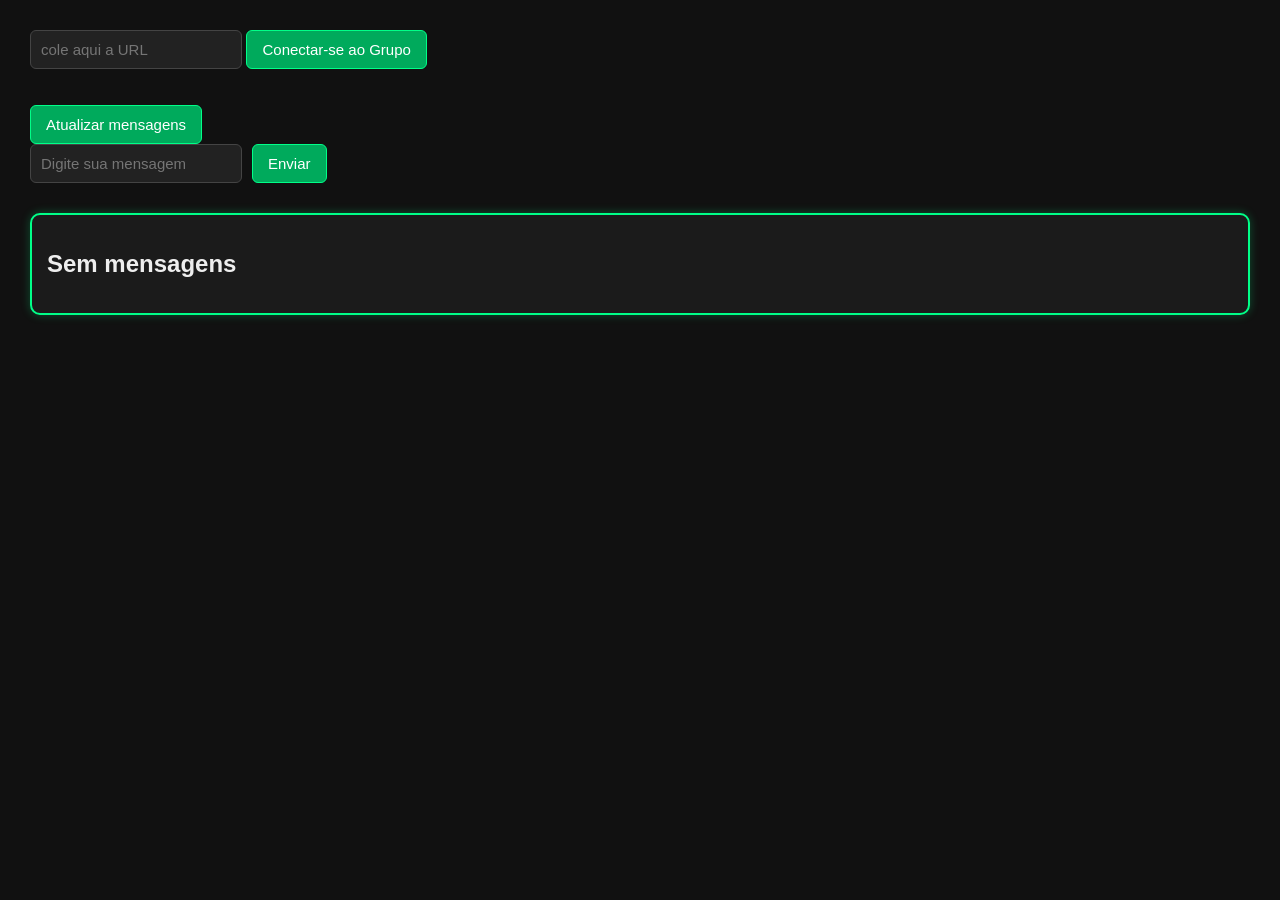
<file: index.html>
<!DOCTYPE html>
<html lang="pt-BR">
	<head>
 		<meta charset="UTF-8">
		<meta name="viewport" content="width=device-width, initial-scale=1.0">
		<title>Teste API Usuários</title>
		<link rel="stylesheet" href="style.css">
	</head>
   
    	<body>
		
		<span id="console">printf</span>
		<input type="text" 
			id="inputUrl" 
			placeholder="cole aqui a URL">
		<button id="btnUrl">Conectar-se ao Grupo</button>
		<!--<form action="" method="get"> -->
			<input type="number" name="" id="idUsuario">
			<button id="btnGet">Buscar por id</button>
			<br>
			<br>
			<br>

			<button id='btnGetTodos'>Atualizar mensagens</button>
			<!--</form> -->

		<div>
			<input type="text" id="nome" placeholder="Digite sua mensagem">
			<input type="text" id="idade" placeholder="idade">
			<button id="btnPost">Enviar</button>
		</div>

		<ul id="listaUsuarios">
			<h2>Sem mensagens</h2>
		</ul>	
		

		<pre id="context"></pre> 
     	
		<script src="script.js"></script>
	</body>
	
</html>
</file>
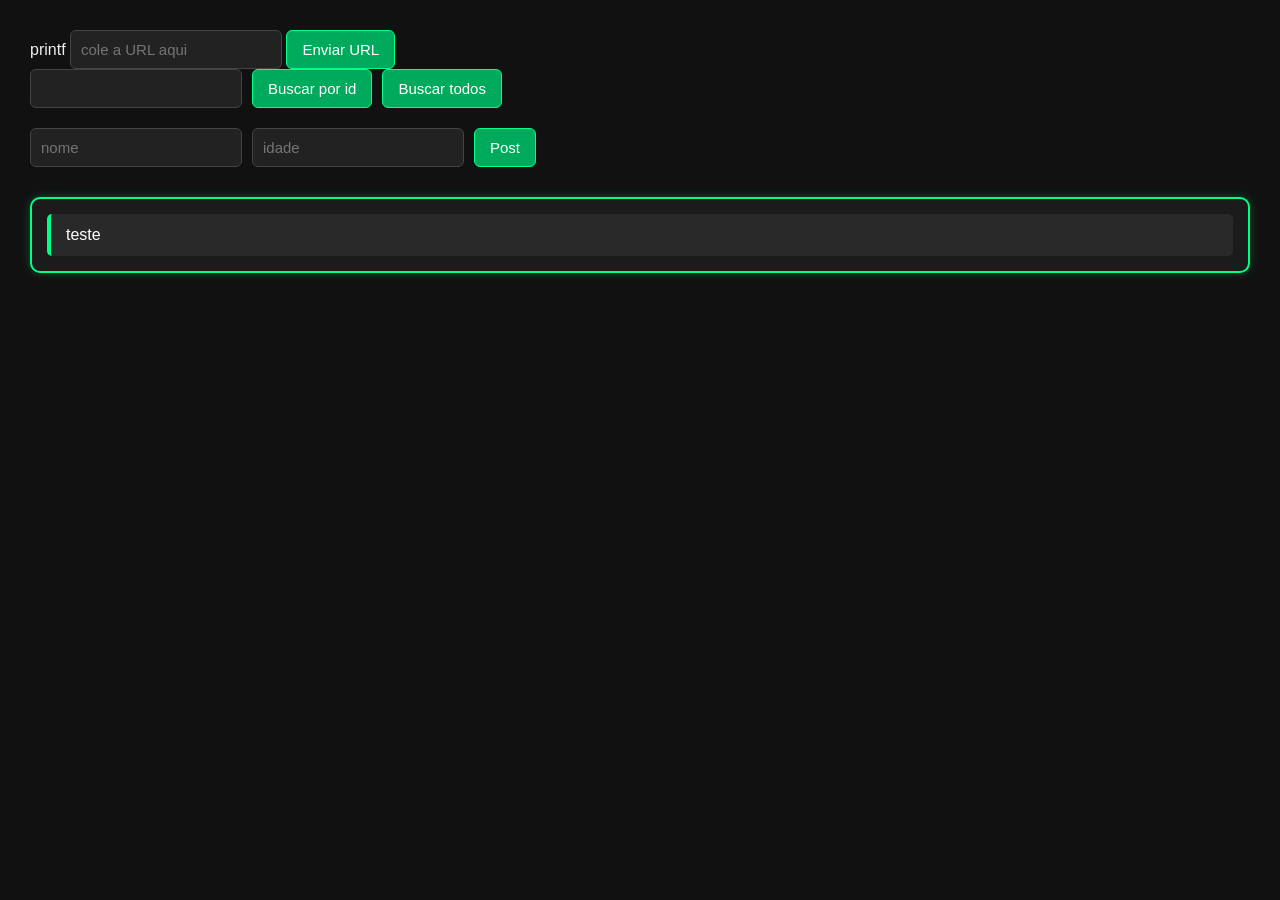
<file: cliente/index.html>
<!DOCTYPE html>
<html lang="pt-BR">
	<head>
 		<meta charset="UTF-8">
		<meta name="viewport" content="width=device-width, initial-scale=1.0">
		<title>Teste API Usuários</title>
		<link rel="stylesheet" href="style.css">
	</head>
   
    	<body>

		<span id="console">printf</span>
		<input type="text" 
			id="inputUrl"
		       	placeholder="cole a URL aqui">
		<button id="btnUrl">Enviar URL</button>

		<form action="" method="get">
			<input type="number" name="" id="idUsuario">
			<button id="btnGet">Buscar por id</button>
			<button id='btnGetTodos'>Buscar todos</button>
		</form>

		<div>
			<input type="text" id="nome" placeholder="nome">
			<input type="text" id="idade" placeholder="idade">
			<button id="btnPost">Post</button>
		</div>

		<ul id="listaUsuarios">
			<li>teste</li>
		</ul>	
		

		<pre id="context"></pre> 
     	
		<script src="script.js"></script>
	</body>
	
</html>
</file>
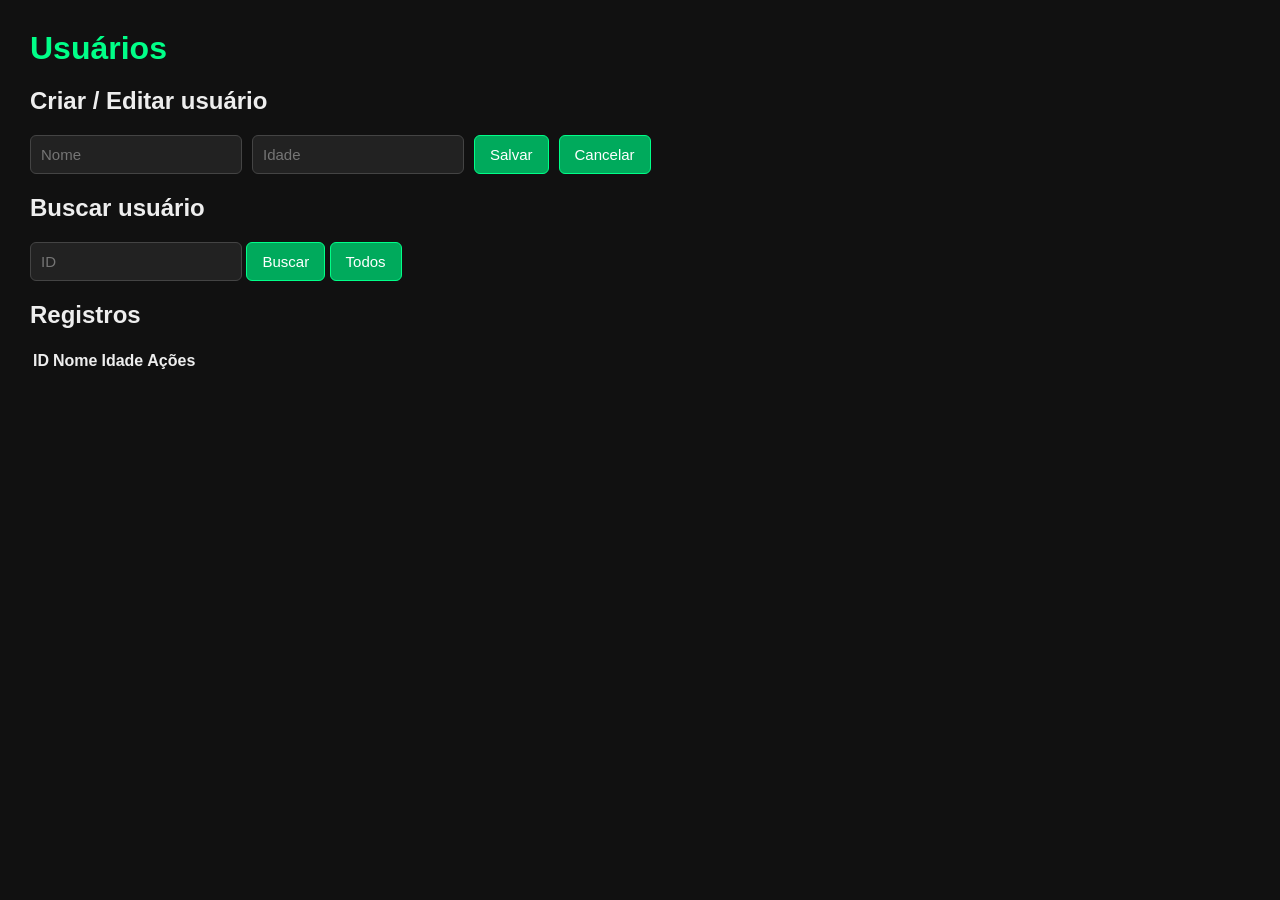
<file: cliente/index1.html>
<!DOCTYPE html>
<html lang="pt-BR">

<head>
    <meta charset="UTF-8">
    <meta name="viewport" content="width=device-width, initial-scale=1.0">

    <title>Teste API Usuários</title>

    <link rel="stylesheet" href="style.css">
</head>

<body>

    <main class="container">

        <h1>Usuários</h1>

        <section class="card">

            <h2>Criar / Editar usuário</h2>

            <form id="usuarioForm">

                <input
                    type="hidden"
                    id="usuarioId"
                >

                <input
                    type="text"
                    id="nome"
                    placeholder="Nome"
                    required
                >

                <input
                    type="number"
                    id="idade"
                    placeholder="Idade"
                    min="0"
                    required
                >

                <button type="submit">
                    Salvar
                </button>

                <button
                    type="button"
                    id="cancelar"
                    class="secundario"
                >
                    Cancelar
                </button>

            </form>

        </section>


        <section class="card">

            <h2>Buscar usuário</h2>

            <div class="buscar">

                <input
                    type="number"
                    id="buscarId"
                    placeholder="ID"
                    min="1"
                >

                <button id="btnBuscar">
                    Buscar
                </button>

                <button
                    id="btnTodos"
                    class="secundario"
                >
                    Todos
                </button>

            </div>

        </section>


        <div id="mensagem"></div>


        <section class="card">

            <h2>Registros</h2>

            <div class="tabela-container">

                <table>

                    <thead>

                        <tr>
                            <th>ID</th>
                            <th>Nome</th>
                            <th>Idade</th>
                            <th>Ações</th>
                        </tr>

                    </thead>

                    <tbody id="tabelaUsuarios"></tbody>

                </table>

            </div>

        </section>

    </main>


    <script src="script.js"></script>

</body>

</html>
</file>
<file: style.css>
* {
    box-sizing: border-box;
}

body {
    margin: 0;
    padding: 30px;
    font-family: Arial, sans-serif;
    background: #111;
    color: #eee;
}

form,
body > div {
    display: flex;
    gap: 10px;
    flex-wrap: wrap;
    margin-bottom: 20px;
}

h1 {
    width: 100%;
    margin: 0 0 10px;
    color: #00ff88;
}

input {
    padding: 10px;
    border-radius: 6px;
    border: 1px solid #444;

    background: #222;
    color: #fff;

    font-size: 15px;
}

input:focus {
    outline: none;
    border-color: #00ff88;
}

/* Botões */

button {
    padding: 10px 15px;

    border-radius: 6px;
    border: 1px solid #00ff88;

    background: #00aa5c;
    color: #fff;

    font-size: 15px;
    cursor: pointer;

    transition: 0.2s;
}

button:hover {
    background: #00ff88;
    color: #111;
}

/* Lista de usuários */

#listaUsuarios {
    margin-top: 30px;
    padding: 15px;
    list-style: none;

    background: #1b1b1b;
    border: 2px solid #00ff88;
    border-radius: 10px;

    box-shadow: 0 0 10px #00ff8844;
}

/* Cada usuário */

#listaUsuarios li {
    padding: 12px 15px;
    margin-bottom: 8px;

    background: #292929;
    border-left: 4px solid #00ff88;
    border-radius: 5px;

    color: #fff;
}

/* Evita espaço desnecessário no último item */

#listaUsuarios li:last-child {
    margin-bottom: 0;
}


#console, 
#idade,
#idUsuario, #btnGet {
    display: none;
}
</file>
<file: cliente/style.css>
* {
    box-sizing: border-box;
}

body {
    margin: 0;
    padding: 30px;
    font-family: Arial, sans-serif;
    background: #111;
    color: #eee;
}

form,
body > div {
    display: flex;
    gap: 10px;
    flex-wrap: wrap;
    margin-bottom: 20px;
}

h1 {
    width: 100%;
    margin: 0 0 10px;
    color: #00ff88;
}

input {
    padding: 10px;
    border-radius: 6px;
    border: 1px solid #444;

    background: #222;
    color: #fff;

    font-size: 15px;
}

input:focus {
    outline: none;
    border-color: #00ff88;
}

/* Botões */

button {
    padding: 10px 15px;

    border-radius: 6px;
    border: 1px solid #00ff88;

    background: #00aa5c;
    color: #fff;

    font-size: 15px;
    cursor: pointer;

    transition: 0.2s;
}

button:hover {
    background: #00ff88;
    color: #111;
}

/* Lista de usuários */

#listaUsuarios {
    margin-top: 30px;
    padding: 15px;
    list-style: none;

    background: #1b1b1b;
    border: 2px solid #00ff88;
    border-radius: 10px;

    box-shadow: 0 0 10px #00ff8844;
}

/* Cada usuário */

#listaUsuarios li {
    padding: 12px 15px;
    margin-bottom: 8px;

    background: #292929;
    border-left: 4px solid #00ff88;
    border-radius: 5px;

    color: #fff;
}

/* Evita espaço desnecessário no último item */

#listaUsuarios li:last-child {
    margin-bottom: 0;
}
</file>
